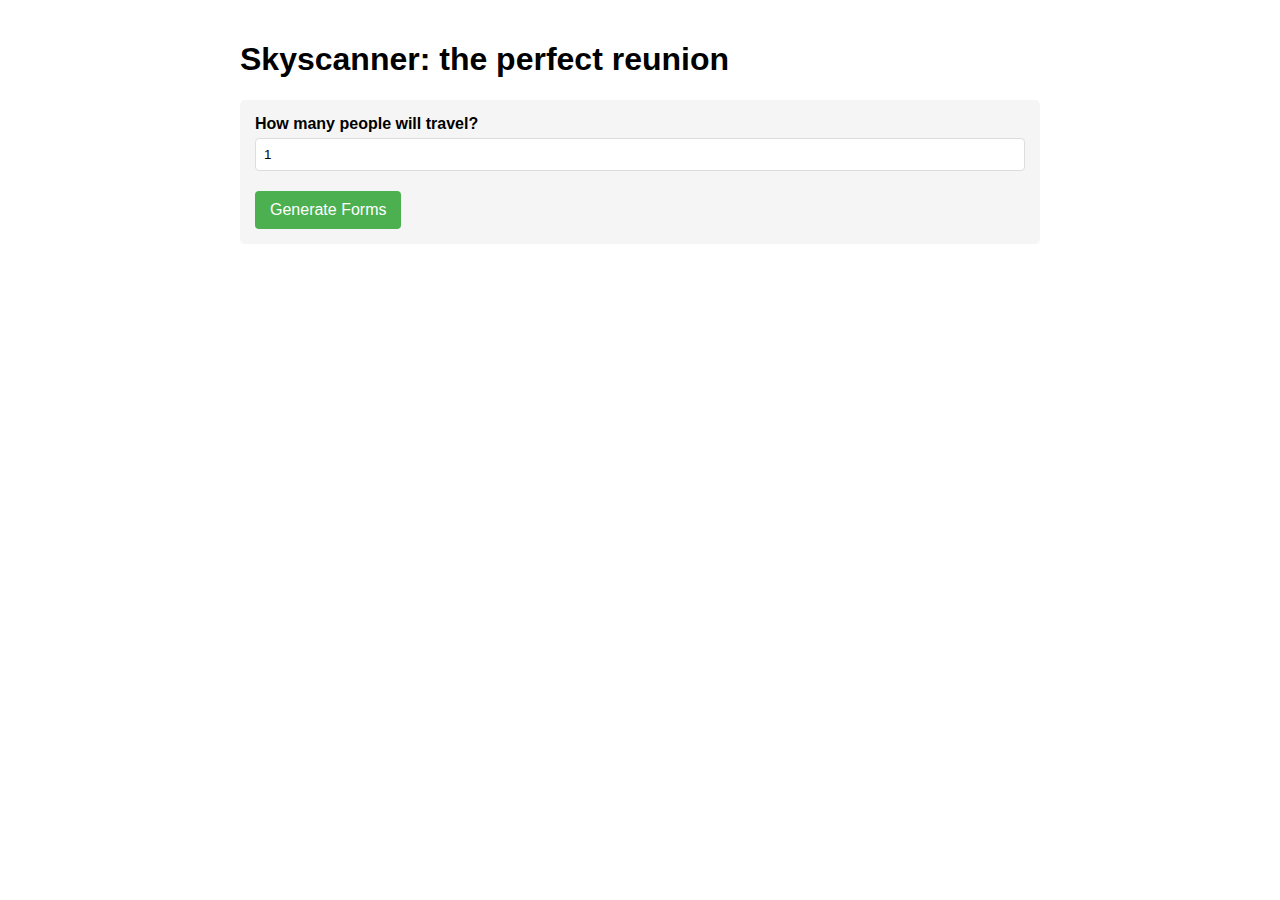
<file: frontend/index.html>
<!DOCTYPE html>
<html lang="en">
  <head>
    <meta charset="UTF-8" />
    <meta name="viewport" content="width=device-width, initial-scale=1.0" />
    <title>Skyscanner: the perfect reunion</title>
    <link rel="stylesheet" href="css/styles.css" />
  </head>
  <body>
    <h1>Skyscanner: the perfect reunion</h1>

    <div id="initial-question" class="question">
      <label for="people-count">How many people will travel?</label>
      <input
        type="number"
        id="people-count"
        name="people-count"
        min="1"
        max="10"
        value="1"
      />
      <button id="generate-forms">Generate Forms</button>
    </div>

    <div id="forms-container"></div>

    <script src="js/loadCities.js"></script>
    <script src="js/slider.js"></script>
    <script src="js/formHandlers.js"></script>
    <script src="js/main.js"></script>
    <script src="js/saveAnswers.js"></script>
  </body>
</html>
</file>
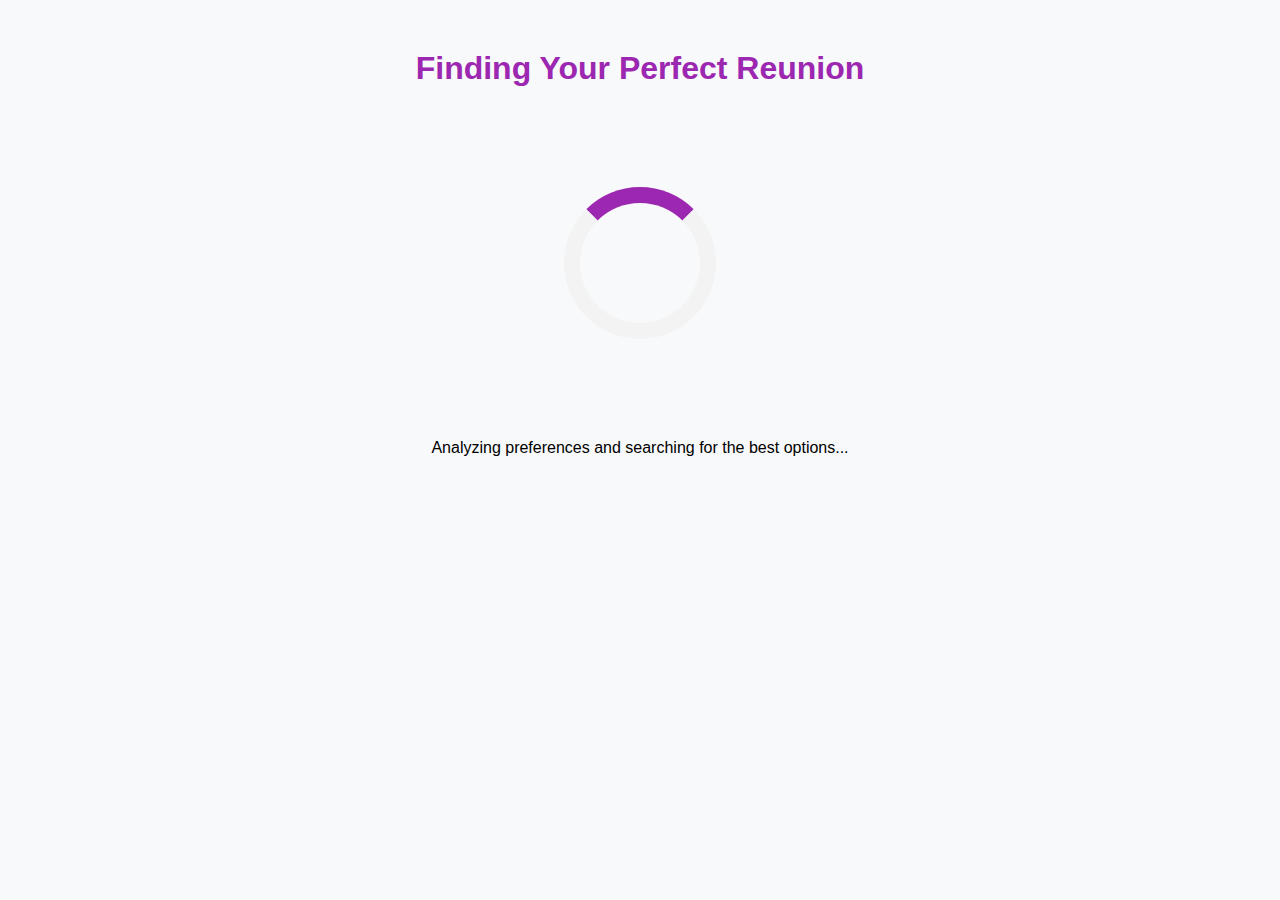
<file: loading-screen.html>
<!DOCTYPE html>
<html>
  <head>
    <title>Finding Your Perfect Reunion...</title>
    <style>
      .loader {
        border: 16px solid #f3f3f3;
        border-radius: 50%;
        border-top: 16px solid #9c27b0;
        width: 120px;
        height: 120px;
        animation: spin 2s linear infinite;
        margin: 100px auto;
      }

      @keyframes spin {
        0% {
          transform: rotate(0deg);
        }
        100% {
          transform: rotate(360deg);
        }
      }

      body {
        font-family: Arial, sans-serif;
        text-align: center;
        background-color: #f8f9fa;
      }

      h1 {
        color: #9c27b0;
        margin-top: 50px;
      }
    </style>
  </head>
  <body>
    <h1>Finding Your Perfect Reunion</h1>
    <div class="loader"></div>
    <p>Analyzing preferences and searching for the best options...</p>

    <script>
      // Redirect after processing (or after a minimum delay)
      setTimeout(function () {
        window.location.href = "output.html";
      }, 3000); // 3 seconds minimum loading time
    </script>
  </body>
</html>
</file>
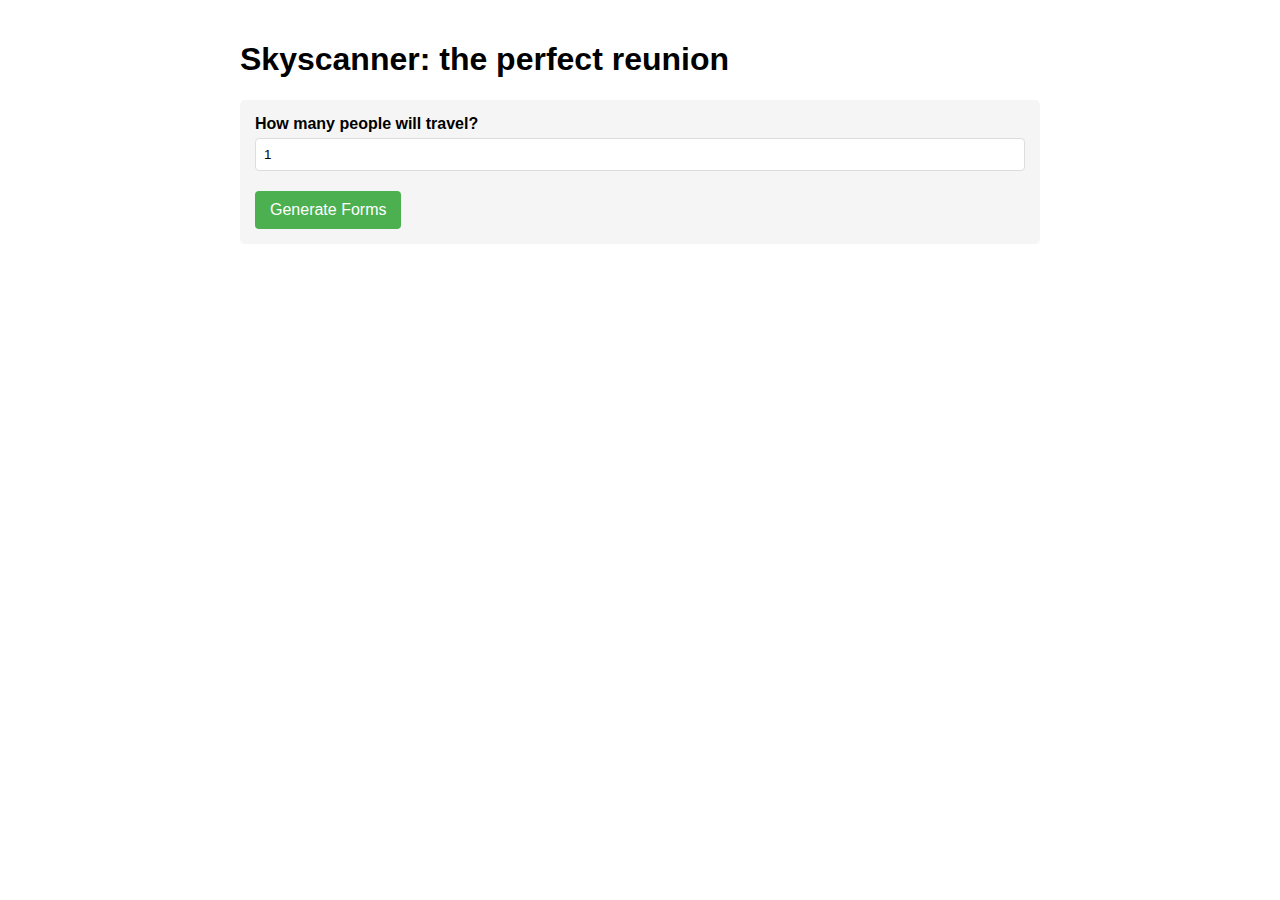
<file: The perfect reunion.html>
<!DOCTYPE html>
<html lang="en">
<head>
    <meta charset="UTF-8">
    <meta name="viewport" content="width=device-width, initial-scale=1.0">
    <title>Skyscanner: the perfect reunion</title>
    <style>
        body {
            font-family: Arial, sans-serif;
            max-width: 800px;
            margin: 0 auto;
            padding: 20px;
        }
        .question {
            margin-bottom: 20px;
            padding: 15px;
            background-color: #f5f5f5;
            border-radius: 5px;
        }
        .person-form {
            margin-bottom: 30px;
            padding: 20px;
            border: 1px solid #ddd;
            border-radius: 5px;
            background-color: #f9f9f9;
            transition: all 0.3s ease;
        }
        .person-form.hidden {
            display: none;
        }
        .person-summary {
            margin-bottom: 15px;
            padding: 15px;
            background-color: #e9e9e9;
            border-radius: 5px;
            display: none;
        }
        label {
            display: block;
            margin-bottom: 5px;
            font-weight: bold;
        }
        input[type="text"], input[type="number"], select {
            width: 100%;
            padding: 8px;
            border: 1px solid #ddd;
            border-radius: 4px;
            box-sizing: border-box;
            margin-bottom: 10px;
        }
        .dual-range-slider {
            position: relative;
            height: 50px;
            width: 100%;
            margin: 20px 0;
        }
        .slider-track {
            position: absolute;
            top: 50%;
            transform: translateY(-50%);
            width: 100%;
            height: 6px;
            background: #ddd;
            border-radius: 3px;
            z-index: 1;
        }
        .slider-range {
            position: absolute;
            top: 50%;
            transform: translateY(-50%);
            height: 6px;
            background: #4CAF50;
            z-index: 2;
        }
        .slider-thumb {
            position: absolute;
            top: 50%;
            width: 20px;
            height: 20px;
            background: #4CAF50;
            border-radius: 50%;
            transform: translate(-50%, -50%);
            z-index: 3;
            cursor: pointer;
        }
        .slider-thumb.min {
            left: 0;
        }
        .slider-thumb.max {
            left: 100%;
        }
        .range-values {
            display: flex;
            justify-content: space-between;
            margin-top: 30px;
        }
        .range-value {
            width: 45%;
            text-align: center;
            padding: 8px;
            border: 1px solid #ddd;
            border-radius: 4px;
            font-weight: bold;
        }
        button {
            background-color: #4CAF50;
            color: white;
            padding: 10px 15px;
            border: none;
            border-radius: 4px;
            cursor: pointer;
            font-size: 16px;
            margin-top: 10px;
        }
        button:hover {
            background-color: #45a049;
        }
        button.secondary {
            background-color: #2196F3;
        }
        button.secondary:hover {
            background-color: #0b7dda;
        }
        button.tertiary {
            background-color: #ff9800;
        }
        button.tertiary:hover {
            background-color: #e68a00;
        }
        #selected-items {
            margin: 15px 0;
            padding: 0;
            list-style-type: none;
        }
        #selected-items li {
            background-color: #e9e9e9;
            padding: 8px 12px;
            margin: 5px 0;
            border-radius: 4px;
            display: flex;
            justify-content: space-between;
        }
        .remove-item {
            color: #f44336;
            cursor: pointer;
            font-weight: bold;
            margin-left: 10px;
        }
        .multi-select-container {
            display: flex;
            gap: 10px;
            align-items: center;
        }
        .multi-select-container select {
            flex-grow: 1;
        }
        h2 {
            color: #2c3e50;
            border-bottom: 2px solid #eee;
            padding-bottom: 5px;
        }
    </style>
</head>
<body>
    <h1>Skyscanner: the perfect reunion</h1>
    
    <div id="initial-question" class="question">
        <label for="people-count">How many people will travel?</label>
        <input type="number" id="people-count" name="people-count" min="1" max="10" value="1">
        <button id="generate-forms">Generate Forms</button>
    </div>
    
    <div id="forms-container"></div>

    <script>
        // Store all selected features for all people
        let allSelectedFeatures = {};
        // Store submitted data for all people
        let submittedData = {};
        
        document.getElementById('generate-forms').addEventListener('click', function() {
            const peopleCount = parseInt(document.getElementById('people-count').value);
            const formsContainer = document.getElementById('forms-container');
            
            // Clear previous forms
            formsContainer.innerHTML = '';
            allSelectedFeatures = {}; // Reset stored features
            submittedData = {}; // Reset submitted data
            
            // Generate forms for each person
            for (let i = 1; i <= peopleCount; i++) {
                allSelectedFeatures[`person-${i}`] = []; // Initialize features array for this person
                
                const formHTML = `
                    <div class="person-form" id="person-${i}">
                        <h2>Traveler ${i}</h2>
                        <form class="questionnaire" data-person="${i}">
                            <!-- Budget range slider question -->
                            <div class="question">
                                <label>1. What's your budget range?</label>
                                <div class="dual-range-slider" id="range-slider-${i}">
                                    <div class="slider-track"></div>
                                    <div class="slider-range" id="slider-range-${i}"></div>
                                    <div class="slider-thumb min" id="min-thumb-${i}"></div>
                                    <div class="slider-thumb max" id="max-thumb-${i}"></div>
                                </div>
                                <div class="range-values">
                                    <div class="range-value" id="min-value-${i}">0€</div>
                                    <span>to</span>
                                    <div class="range-value" id="max-value-${i}">5000€</div>
                                </div>
                                <input type="hidden" id="min-budget-${i}" name="min-budget-${i}" value="0">
                                <input type="hidden" id="max-budget-${i}" name="max-budget-${i}" value="5000">
                                <input type="hidden" id="budget-range-${i}" name="budget-range-${i}" value="0-5000">
                            </div>

                            <!-- Multiple selection question -->
                            <div class="question">
                                <label>2. Select your desired vibes (add multiple):</label>
                                <div class="multi-select-container">
                                    <select id="product-features-${i}">
                                        <option value="">-- Select a vibe --</option>
                                        <option value="nightlife_and_entertainment">Nightlife and entertainment</option>
                                        <option value="underrated_destinations">Underrated destinations</option>
                                        <option value="beach">Beach</option>
                                        <option value="art_and_culture">Art and culture</option>
                                        <option value="great_food">Great food</option>
                                        <option value="outdoor_adventures">Outdoor adventures</option>
                                    </select>
                                    <button type="button" class="add-feature secondary" data-person="${i}">Add</button>
                                </div>
                                <ul id="selected-items-${i}"></ul>
                                <input type="hidden" id="selected-features-${i}" name="selected-features-${i}">
                            </div>

                            <!-- Dropdown menu question -->
                            <div class="question">
                                <label for="color-${i}">3. What is your preferred destination?</label>
                                <select id="color-${i}" name="color-${i}">
                                    <option value="">-- Select a destination --</option>
                                    <option value="europe">Europe</option>
                                    <option value="asia">Asia</option>
                                    <option value="america">America</option>
                                    <option value="africa">Africa</option>
                                    <option value="oceania">Oceania</option>
                                </select>
                            </div>

                            <!-- New dropdown question for starting point -->
                            <div class="question">
                                <label for="starting-point-${i}">4. What's your starting point?</label>
                                <select id="starting-point-${i}" name="starting-point-${i}">
                                    <option value="">-- Select a starting point --</option>
                                    <option value="europe">Europe</option>
                                    <option value="asia">Asia</option>
                                    <option value="america">America</option>
                                    <option value="africa">Africa</option>
                                    <option value="oceania">Oceania</option>
                                </select>
                            </div>

                            <button type="button" class="submit-person" data-person="${i}">Submit Traveler ${i}</button>
                        </form>
                    </div>
                    <div class="person-summary" id="summary-${i}">
                        <h3>Traveler ${i} - Submitted Answers</h3>
                        <div id="summary-content-${i}"></div>
                        <button type="button" class="modify-person tertiary" data-person="${i}">Modify Answers</button>
                    </div>
                `;
                
                formsContainer.insertAdjacentHTML('beforeend', formHTML);
                
                // Initialize slider functionality for this person
                initDualRangeSlider(i);
            }
            
            // Add event listeners to all add-feature buttons
            document.querySelectorAll('.add-feature').forEach(button => {
                button.addEventListener('click', function() {
                    const personNum = this.getAttribute('data-person');
                    const featureSelect = document.getElementById(`product-features-${personNum}`);
                    const selectedValue = featureSelect.value;
                    const selectedText = featureSelect.options[featureSelect.selectedIndex].text;
                    
                    if (selectedValue && !allSelectedFeatures[`person-${personNum}`].includes(selectedValue)) {
                        allSelectedFeatures[`person-${personNum}`].push(selectedValue);
                        updateSelectedFeaturesList(personNum);
                        featureSelect.value = '';
                    }
                });
            });
            
// Add event listeners to all submit buttons
document.querySelectorAll('.submit-person').forEach(button => {
    button.addEventListener('click', function() {
        const personNum = this.getAttribute('data-person');
        const personForm = document.getElementById(`person-${personNum}`);
        const personSummary = document.getElementById(`summary-${personNum}`);
        
        // Validate required fields
        const minBudget = document.getElementById(`min-budget-${personNum}`).value;
        const maxBudget = document.getElementById(`max-budget-${personNum}`).value;
        const destination = document.getElementById(`color-${personNum}`).value;
        const startingPoint = document.getElementById(`starting-point-${personNum}`).value;
        const features = allSelectedFeatures[`person-${personNum}`];
        
        if (parseInt(minBudget) >= parseInt(maxBudget)) {
            alert(`Traveler ${personNum}: Maximum budget must be greater than minimum budget.`);
            return;
        }
        
        if (!destination) {
            alert(`Traveler ${personNum}: Please select a preferred destination.`);
            return;
        }

        if (!startingPoint) {
            alert(`Traveler ${personNum}: Please select a starting point.`);
            return;
        }
        
        // Prepare data object
        submittedData[`person-${personNum}`] = {
            person: personNum,
            minBudget: minBudget,
            maxBudget: maxBudget,
            features: features,
            destination: destination,
            startingPoint: startingPoint
        };
        
        // Update summary
        updateSummary(personNum);
        
        // Hide form and show summary
        personForm.classList.add('hidden');
        personSummary.style.display = 'block';
        
        console.log(`Traveler ${personNum} data:`, submittedData[`person-${personNum}`]);
        
        // Check if all travelers have submitted and show save button
        const peopleCount = parseInt(document.getElementById('people-count').value);
        window.saveAnswers.updateSaveButtonVisibility(peopleCount, submittedData);
    });
});

// Add event listeners to all modify buttons
document.querySelectorAll('.modify-person').forEach(button => {
    button.addEventListener('click', function() {
        const personNum = this.getAttribute('data-person');
        const personForm = document.getElementById(`person-${personNum}`);
        const personSummary = document.getElementById(`summary-${personNum}`);
        
        // Remove this traveler's data from submittedData
        delete submittedData[`person-${personNum}`];
        
        // Show form and hide summary
        personForm.classList.remove('hidden');
        personSummary.style.display = 'none';
        
        // Update save button visibility
        const peopleCount = parseInt(document.getElementById('people-count').value);
        window.saveAnswers.updateSaveButtonVisibility(peopleCount, submittedData);
    });
});
            
            // Add event listeners to all modify buttons
            document.querySelectorAll('.modify-person').forEach(button => {
                button.addEventListener('click', function() {
                    const personNum = this.getAttribute('data-person');
                    const personForm = document.getElementById(`person-${personNum}`);
                    const personSummary = document.getElementById(`summary-${personNum}`);
                    
                    // Show form and hide summary
                    personForm.classList.remove('hidden');
                    personSummary.style.display = 'none';
                });
            });
        });
        
        // Initialize dual range slider functionality
        function initDualRangeSlider(personNum) {
            const slider = document.getElementById(`range-slider-${personNum}`);
            const range = document.getElementById(`slider-range-${personNum}`);
            const minThumb = document.getElementById(`min-thumb-${personNum}`);
            const maxThumb = document.getElementById(`max-thumb-${personNum}`);
            const minValue = document.getElementById(`min-value-${personNum}`);
            const maxValue = document.getElementById(`max-value-${personNum}`);
            const minInput = document.getElementById(`min-budget-${personNum}`);
            const maxInput = document.getElementById(`max-budget-${personNum}`);
            const rangeInput = document.getElementById(`budget-range-${personNum}`);
            
            const min = 0;
            const max = 5000;
            let minVal = 0;
            let maxVal = 5000;
            
            // Update slider positions and values
            function updateSlider() {
                const minPercent = ((minVal - min) / (max - min)) * 100;
                const maxPercent = ((maxVal - min) / (max - min)) * 100;
                
                minThumb.style.left = `${minPercent}%`;
                maxThumb.style.left = `${maxPercent}%`;
                range.style.left = `${minPercent}%`;
                range.style.width = `${maxPercent - minPercent}%`;
                
                // Ensure values are natural numbers (no decimals)
                minVal = Math.round(minVal);
                maxVal = Math.round(maxVal);
                
                minValue.textContent = `${minVal}€`;
                maxValue.textContent = `${maxVal}€`;
                minInput.value = minVal;
                maxInput.value = maxVal;
                rangeInput.value = `${minVal}-${maxVal}`;
            }
            
            // Handle thumb dragging
            function setupThumb(thumb, isMin) {
                thumb.addEventListener('mousedown', function(e) {
                    e.preventDefault();
                    const startX = e.clientX;
                    const startLeft = parseFloat(thumb.style.left || (isMin ? '0' : '100'));
                    
                    function moveThumb(e) {
                        const sliderRect = slider.getBoundingClientRect();
                        const newLeft = startLeft + ((e.clientX - startX) / sliderRect.width) * 100;
                        // Round to nearest integer immediately
                        const newVal = Math.round(min + (newLeft / 100) * (max - min));
                        
                        if (isMin) {
                            minVal = Math.min(Math.max(newVal, min), maxVal - 50);
                        } else {
                            maxVal = Math.max(Math.min(newVal, max), minVal + 50);
                        }
                        
                        updateSlider();
                    }
                    
                    function stopDragging() {
                        document.removeEventListener('mousemove', moveThumb);
                        document.removeEventListener('mouseup', stopDragging);
                    }
                    
                    document.addEventListener('mousemove', moveThumb);
                    document.addEventListener('mouseup', stopDragging);
                });
            }
            
            // Initialize both thumbs
            setupThumb(minThumb, true);
            setupThumb(maxThumb, false);
            
            // Set initial values
            updateSlider();
        }
        
        // Update the visible list and hidden input for a specific person
        function updateSelectedFeaturesList(personNum) {
            const selectedItemsList = document.getElementById(`selected-items-${personNum}`);
            const selectedFeaturesInput = document.getElementById(`selected-features-${personNum}`);
            
            selectedItemsList.innerHTML = '';
            allSelectedFeatures[`person-${personNum}`].forEach((value, index) => {
                const li = document.createElement('li');
                const optionText = document.querySelector(`#product-features-${personNum} option[value="${value}"]`).text;
                li.innerHTML = `${index + 1}. ${optionText} <span class="remove-item" data-value="${value}" data-person="${personNum}">×</span>`;
                selectedItemsList.appendChild(li);
            });
            
            // Update hidden input with comma-separated values
            selectedFeaturesInput.value = allSelectedFeatures[`person-${personNum}`].join(',');
            
            // Add event listeners to remove buttons
            selectedItemsList.querySelectorAll('.remove-item').forEach(button => {
                button.addEventListener('click', function() {
                    const valueToRemove = this.getAttribute('data-value');
                    const person = this.getAttribute('data-person');
                    const index = allSelectedFeatures[`person-${person}`].indexOf(valueToRemove);
                    if (index > -1) {
                        allSelectedFeatures[`person-${person}`].splice(index, 1);
                        updateSelectedFeaturesList(person);
                    }
                });
            });
        }
        
        // Update the summary for a specific person
        function updateSummary(personNum) {
            const data = submittedData[`person-${personNum}`];
            const summaryContent = document.getElementById(`summary-content-${personNum}`);
            
            if (!data) return;
            
            let featuresList = '';
            data.features.forEach((feature, index) => {
                const optionText = document.querySelector(`#product-features-${personNum} option[value="${feature}"]`).text;
                featuresList += `<li>${index + 1}. ${optionText}</li>`;
            });
            
            summaryContent.innerHTML = `
                <p><strong>Budget Range:</strong> ${data.minBudget}€ - ${data.maxBudget}€</p>
                <p><strong>Preferred Vibes:</strong></p>
                <ul>${featuresList}</ul>
                <p><strong>Preferred Destination:</strong> ${data.destination}</p>
                <p><strong>Starting Point:</strong> ${data.startingPoint}</p>
            `;
        }
    </script>
    <script src="saveAnswers.js">
    </script>
</body>
</html>
</file>
<file: frontend/css/styles.css>
body {
    font-family: Arial, sans-serif;
    max-width: 800px;
    margin: 0 auto;
    padding: 20px;
  }
  
  .question {
    margin-bottom: 20px;
    padding: 15px;
    background-color: #f5f5f5;
    border-radius: 5px;
  }
  
  .person-form {
    margin-bottom: 30px;
    padding: 20px;
    border: 1px solid #ddd;
    border-radius: 5px;
    background-color: #f9f9f9;
    transition: all 0.3s ease;
  }
  
  .person-form.hidden {
    display: none;
  }
  
  .person-summary {
    margin-bottom: 15px;
    padding: 15px;
    background-color: #e9e9e9;
    border-radius: 5px;
    display: none;
  }
  
  label {
    display: block;
    margin-bottom: 5px;
    font-weight: bold;
  }
  
  input[type="text"],
  input[type="number"],
  select {
    width: 100%;
    padding: 8px;
    border: 1px solid #ddd;
    border-radius: 4px;
    box-sizing: border-box;
    margin-bottom: 10px;
  }
  
  .dual-range-slider {
    position: relative;
    height: 50px;
    width: 100%;
    margin: 20px 0;
  }
  
  .slider-track {
    position: absolute;
    top: 50%;
    transform: translateY(-50%);
    width: 100%;
    height: 6px;
    background: #ddd;
    border-radius: 3px;
    z-index: 1;
  }
  
  .slider-range {
    position: absolute;
    top: 50%;
    transform: translateY(-50%);
    height: 6px;
    background: #4caf50;
    z-index: 2;
  }
  
  .slider-thumb {
    position: absolute;
    top: 50%;
    width: 20px;
    height: 20px;
    background: #4caf50;
    border-radius: 50%;
    transform: translate(-50%, -50%);
    z-index: 3;
    cursor: pointer;
  }
  
  .slider-thumb.min {
    left: 0;
  }
  
  .slider-thumb.max {
    left: 100%;
  }
  
  .range-values {
    display: flex;
    justify-content: space-between;
    margin-top: 30px;
  }
  
  .range-value {
    width: 45%;
    text-align: center;
    padding: 8px;
    border: 1px solid #ddd;
    border-radius: 4px;
    font-weight: bold;
  }
  
  button {
    background-color: #4caf50;
    color: white;
    padding: 10px 15px;
    border: none;
    border-radius: 4px;
    cursor: pointer;
    font-size: 16px;
    margin-top: 10px;
  }
  
  button:hover {
    background-color: #45a049;
  }
  
  button.secondary {
    background-color: #2196f3;
  }
  
  button.secondary:hover {
    background-color: #0b7dda;
  }
  
  button.tertiary {
    background-color: #ff9800;
  }
  
  button.tertiary:hover {
    background-color: #e68a00;
  }
  
  #selected-items {
    margin: 15px 0;
    padding: 0;
    list-style-type: none;
  }
  
  #selected-items li {
    background-color: #e9e9e9;
    padding: 8px 12px;
    margin: 5px 0;
    border-radius: 4px;
    display: flex;
    justify-content: space-between;
  }
  
  .remove-item {
    color: #f44336;
    cursor: pointer;
    font-weight: bold;
    margin-left: 10px;
  }
  
  .multi-select-container {
    display: flex;
    gap: 10px;
    align-items: center;
  }
  
  .multi-select-container select {
    flex-grow: 1;
  }
  
  h2 {
    color: #2c3e50;
    border-bottom: 2px solid #eee;
    padding-bottom: 5px;
  }
</file>
